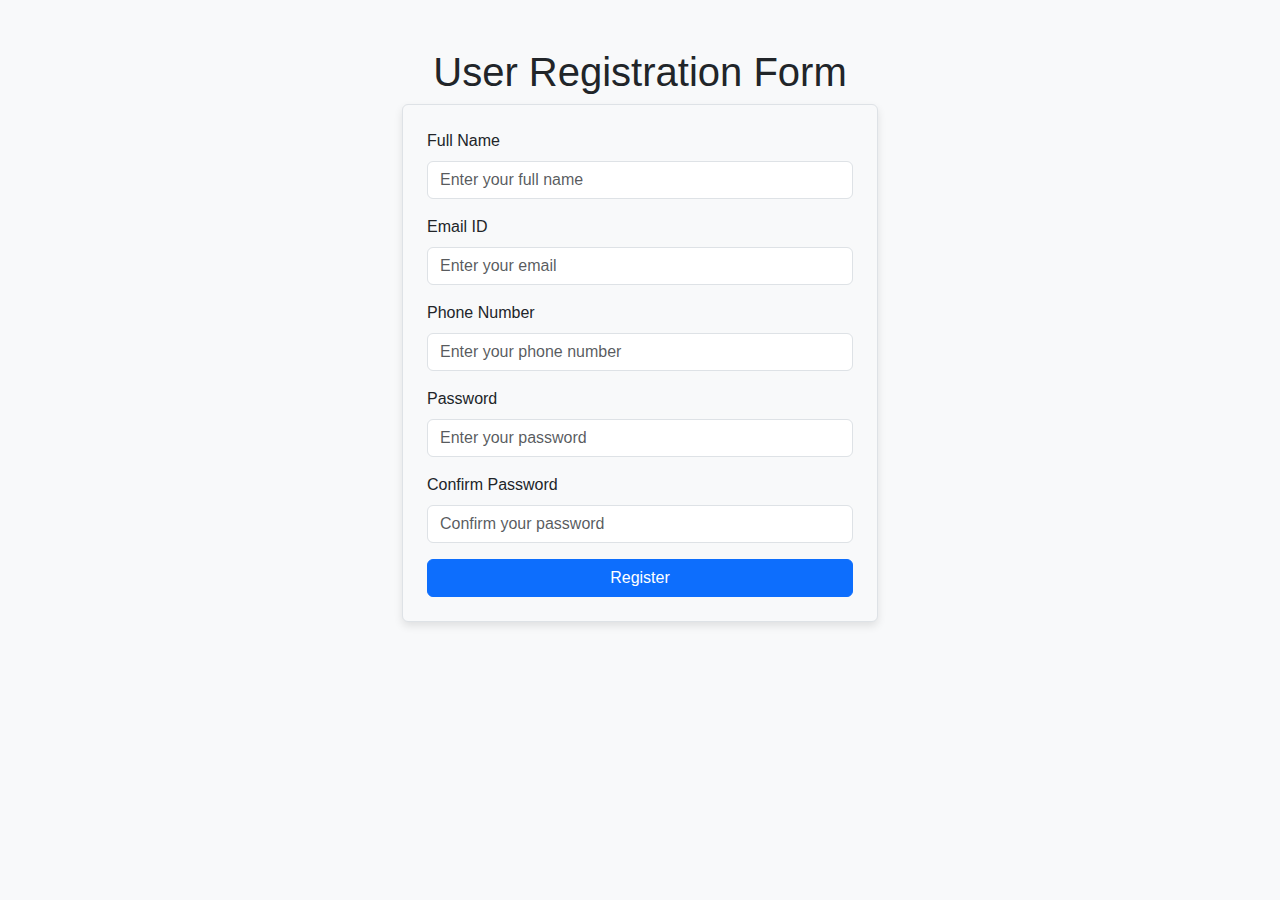
<file: major proj/index.html>
<!DOCTYPE html>
<html lang="en">
<head>
    <meta charset="UTF-8">
    <meta name="viewport" content="width=device-width, initial-scale=1.0">
    <title>Form Validation</title>
    <!-- Bootstrap CSS -->
    <link href="https://cdn.jsdelivr.net/npm/bootstrap@5.3.0-alpha3/dist/css/bootstrap.min.css" rel="stylesheet">
    <link rel="stylesheet" href="style.css">
</head>
<body>
    <div class="container mt-5">
        <h1 class="text-center">User Registration Form</h1>
        <form id="registrationForm" class="p-4 border rounded bg-light">
            <!-- Full Name -->
            <div class="mb-3">
                <label for="fullName" class="form-label">Full Name</label>
                <input type="text" id="fullName" class="form-control" placeholder="Enter your full name">
                <div class="text-danger" id="nameError"></div>
            </div>

            <!-- Email -->
            <div class="mb-3">
                <label for="email" class="form-label">Email ID</label>
                <input type="email" id="email" class="form-control" placeholder="Enter your email">
                <div class="text-danger" id="emailError"></div>
            </div>

            <!-- Phone Number -->
            <div class="mb-3">
                <label for="phoneNumber" class="form-label">Phone Number</label>
                <input type="text" id="phoneNumber" class="form-control" placeholder="Enter your phone number">
                <div class="text-danger" id="phoneError"></div>
            </div>

            <!-- Password -->
            <div class="mb-3">
                <label for="password" class="form-label">Password</label>
                <input type="password" id="password" class="form-control" placeholder="Enter your password">
                <div class="text-danger" id="passwordError"></div>
            </div>

            <!-- Confirm Password -->
            <div class="mb-3">
                <label for="confirmPassword" class="form-label">Confirm Password</label>
                <input type="password" id="confirmPassword" class="form-control" placeholder="Confirm your password">
                <div class="text-danger" id="confirmPasswordError"></div>
            </div>

            <!-- Submit Button -->
            <button type="submit" class="btn btn-primary w-100">Register</button>
        </form>
    </div>
    <script src="script.js"></script>
</body>
</html>
</file>
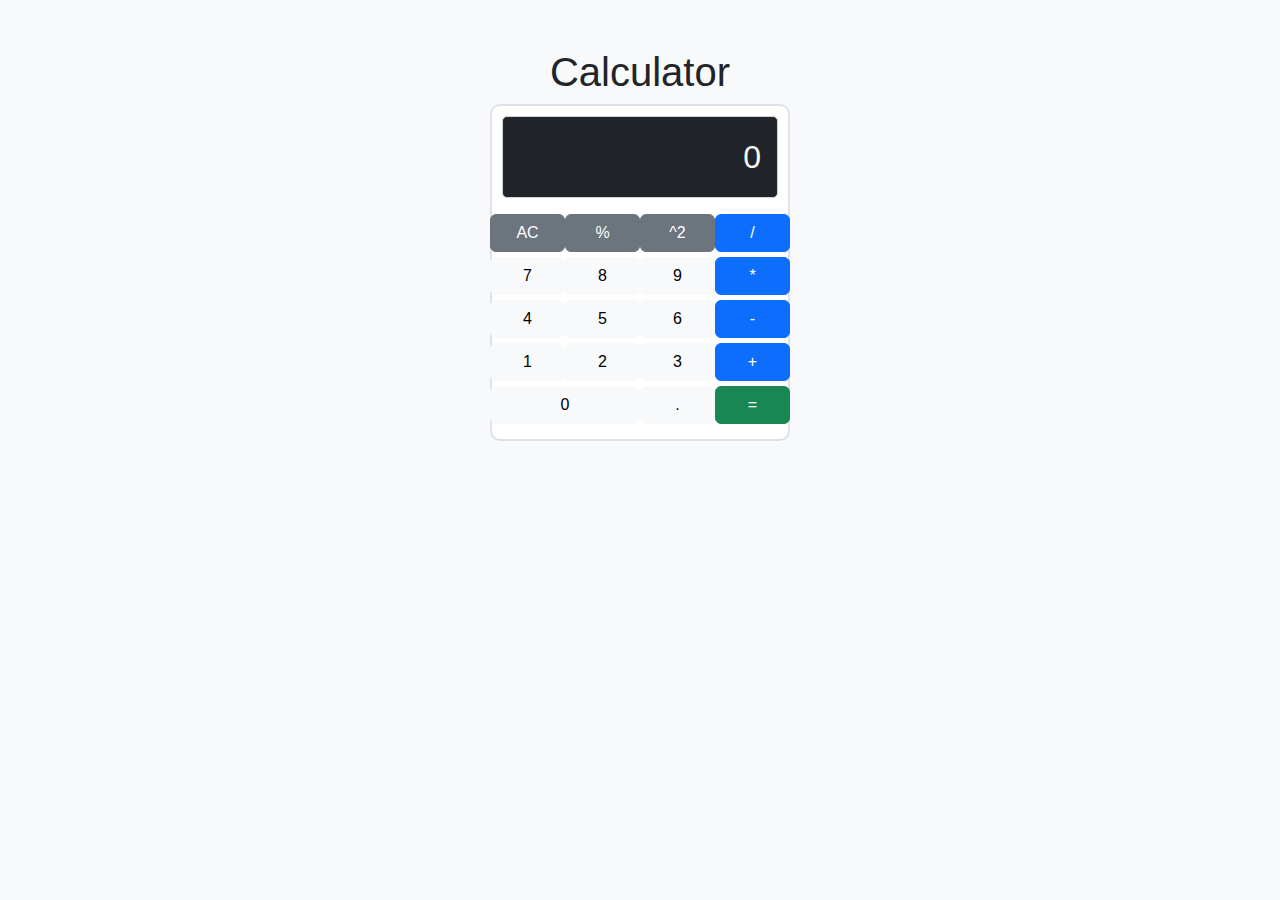
<file: mini proj/index.html>
<!DOCTYPE html>
<html lang="en">
<head>
    <meta charset="UTF-8">
    <meta name="viewport" content="width=device-width, initial-scale=1.0">
    <title>Calculator</title>
    <!-- Bootstrap CSS -->
    <link href="https://cdn.jsdelivr.net/npm/bootstrap@5.3.0-alpha3/dist/css/bootstrap.min.css" rel="stylesheet">
    <link rel="stylesheet" href="style.css">
</head>
<body>
    <div class="container text-center mt-5">
        <h1>Calculator</h1>
        <div id="calculator" class="mx-auto">
            <!-- Display -->
            <div id="display" class="bg-dark text-light p-3 mb-3">0</div>
            
            <!-- Buttons -->
            <div class="row">
                <button class="btn btn-secondary col-3">AC</button>
                <button class="btn btn-secondary col-3">%</button>
                <button class="btn btn-secondary col-3">^2</button>
                <button class="btn btn-primary col-3">/</button>
            </div>
            <div class="row">
                <button class="btn btn-light col-3">7</button>
                <button class="btn btn-light col-3">8</button>
                <button class="btn btn-light col-3">9</button>
                <button class="btn btn-primary col-3">*</button>
            </div>
            <div class="row">
                <button class="btn btn-light col-3">4</button>
                <button class="btn btn-light col-3">5</button>
                <button class="btn btn-light col-3">6</button>
                <button class="btn btn-primary col-3">-</button>
            </div>
            <div class="row">
                <button class="btn btn-light col-3">1</button>
                <button class="btn btn-light col-3">2</button>
                <button class="btn btn-light col-3">3</button>
                <button class="btn btn-primary col-3">+</button>
            </div>
            <div class="row">
                <button class="btn btn-light col-6">0</button>
                <button class="btn btn-light col-3">.</button>
                <button class="btn btn-success col-3">=</button>
            </div>
        </div>
    </div>
    <script src="script.js"></script>
</body>
</html>
</file>
<file: major proj/style.css>
body {
    font-family: Arial, sans-serif;
    background-color: #f8f9fa;
}

.container {
    max-width: 500px;
}

form {
    box-shadow: 0 4px 8px rgba(0, 0, 0, 0.1);
}

.text-danger {
    font-size: 0.875rem;
}
</file>
<file: mini proj/style.css>
body {
    font-family: Arial, sans-serif;
    background-color: #f8f9fa;
}

#calculator {
    width: 300px;
    background: #ffffff;
    border: 2px solid #dee2e6;
    border-radius: 10px;
    padding: 10px;
}

#display {
    font-size: 2rem;
    text-align: right;
    border: 1px solid #ced4da;
    border-radius: 5px;
    min-height: 50px;
}

button {
    font-size: 1.5rem;
    margin: 5px 0;
}
</file>
